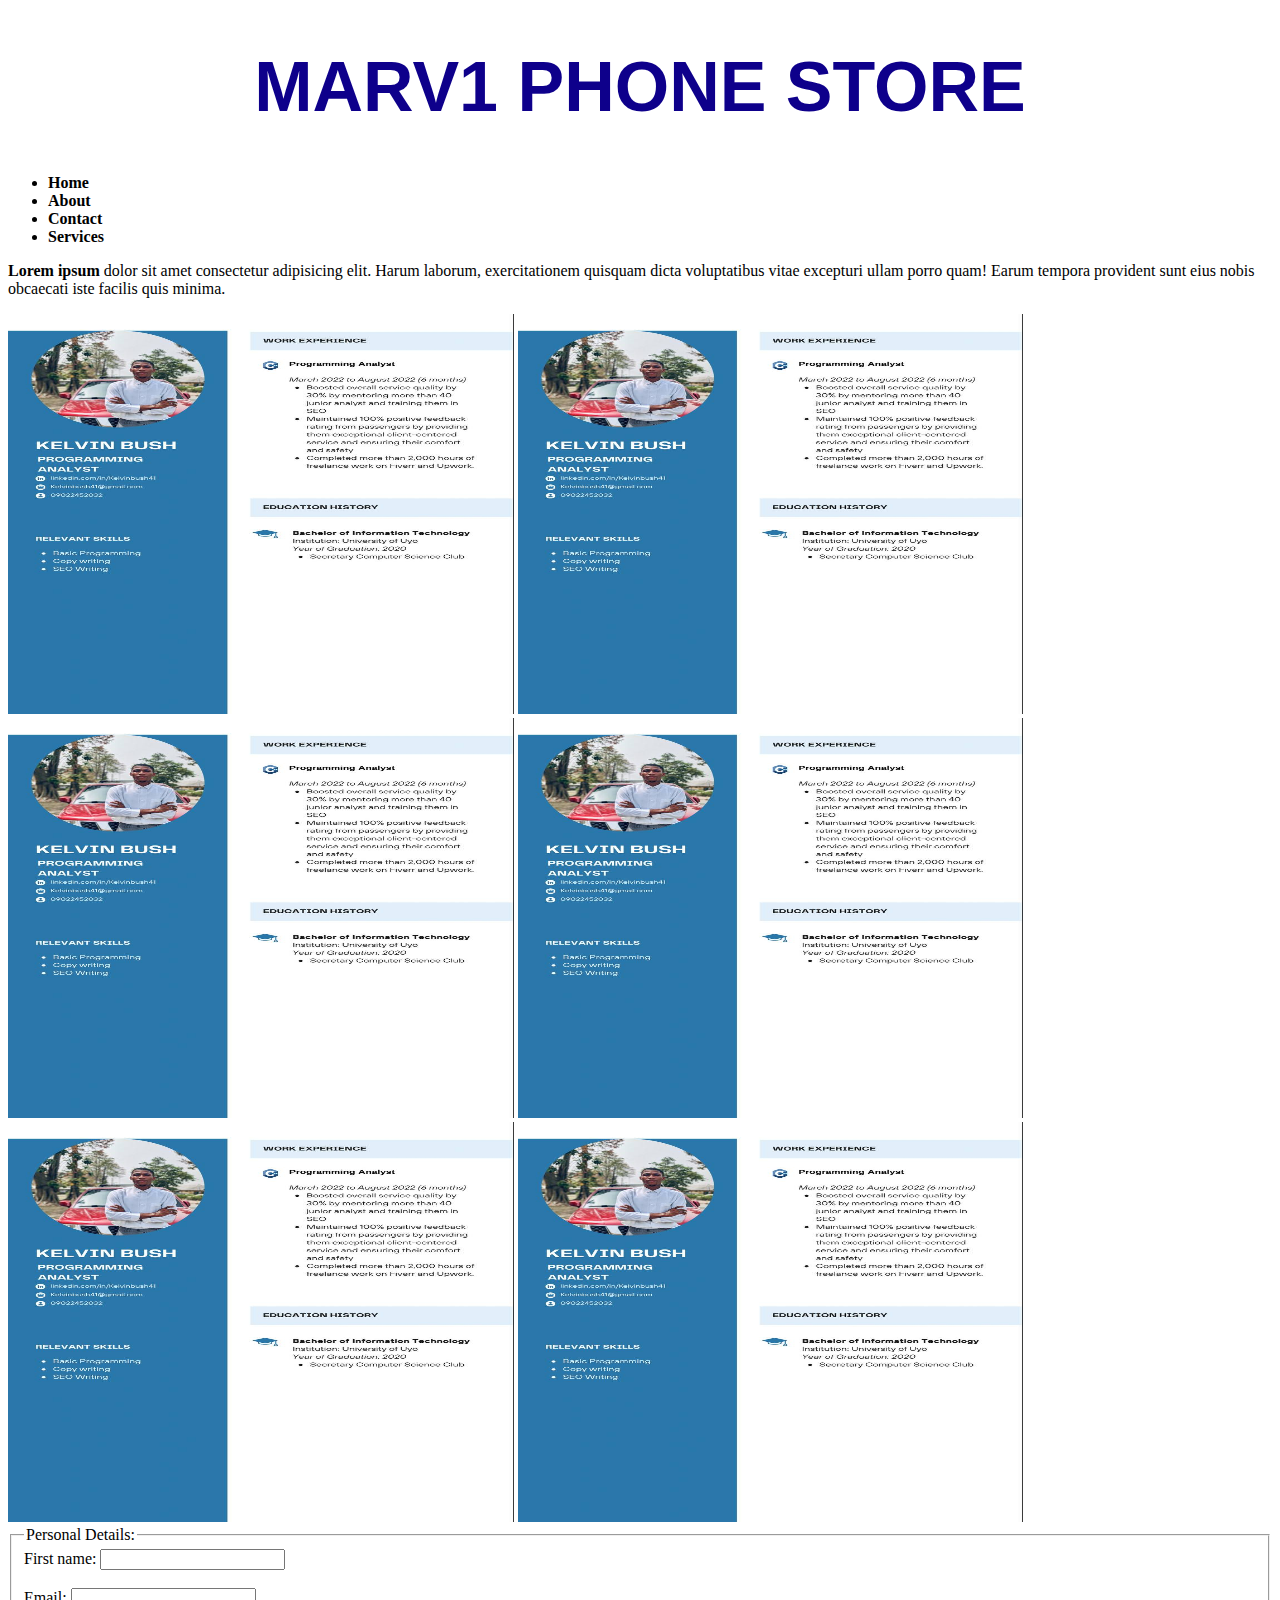
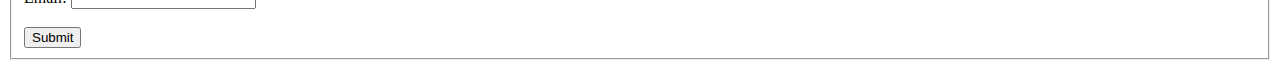
<file: Marv1.html>
<!DOCTYPE html>
<html lang="en">
    <head>
        <title>
            MARV1 PHONE STORE.
        </title>
        
    </head>
    <body>
        <Header>
            <H1 style="font-family: Arial, Helvetica, sans-serif; font-size: 70px; color:#0e008b; text-align: center;">
                MARV1 PHONE STORE
            </H1>
        </Header>
        <ul>
            <strong> 
            <li>Home</li>
            <li>About</li>
            <li>Contact</li>
            <li>Services</li>
            </strong>
        </ul>
<Main>
    <P id="Paragraph A">
        <strong>Lorem ipsum</strong>  dolor sit amet consectetur adipisicing elit. Harum laborum, exercitationem quisquam dicta voluptatibus vitae excepturi ullam porro quam! Earum tempora provident sunt eius nobis obcaecati iste facilis quis minima.
    </p>
    <img src="Images/photo_2022-09-13_16-50-57.jpg" alt="Ikot" height="400px" width= "40%"/>
    <img src="Images/photo_2022-09-13_16-50-57.jpg" alt="Sage CV" height="400px" width="40%"/>
    <img src="Images/photo_2022-09-13_16-50-57.jpg" alt="Sage CV" height="400px" width="40%"/>
    <img src="Images/photo_2022-09-13_16-50-57.jpg" alt="Sage CV" height="400px" width="40%"/>
    <img src="Images/photo_2022-09-13_16-50-57.jpg" alt="Sage CV" height="400px" width="40%"/>
    <img src="Images/photo_2022-09-13_16-50-57.jpg" alt="Sage CV" height="400px" width="40%"/>
    
    <form>
        <fieldset form="user_regn" name="user_details"> 
            <legend>
                Personal Details:
            </legend> 
        <label for="fname">
            First name:
        </label>
        <input type="text" id="fname" name="fname">
        <br><br>
        <label for="email">
            Email:
        </label>
                <input type="email" id="email" name="email">
        <br><br>
        <input type="submit" value="Submit">
        </fieldset>
    </form>

</Main>    
    </body>
</file>
